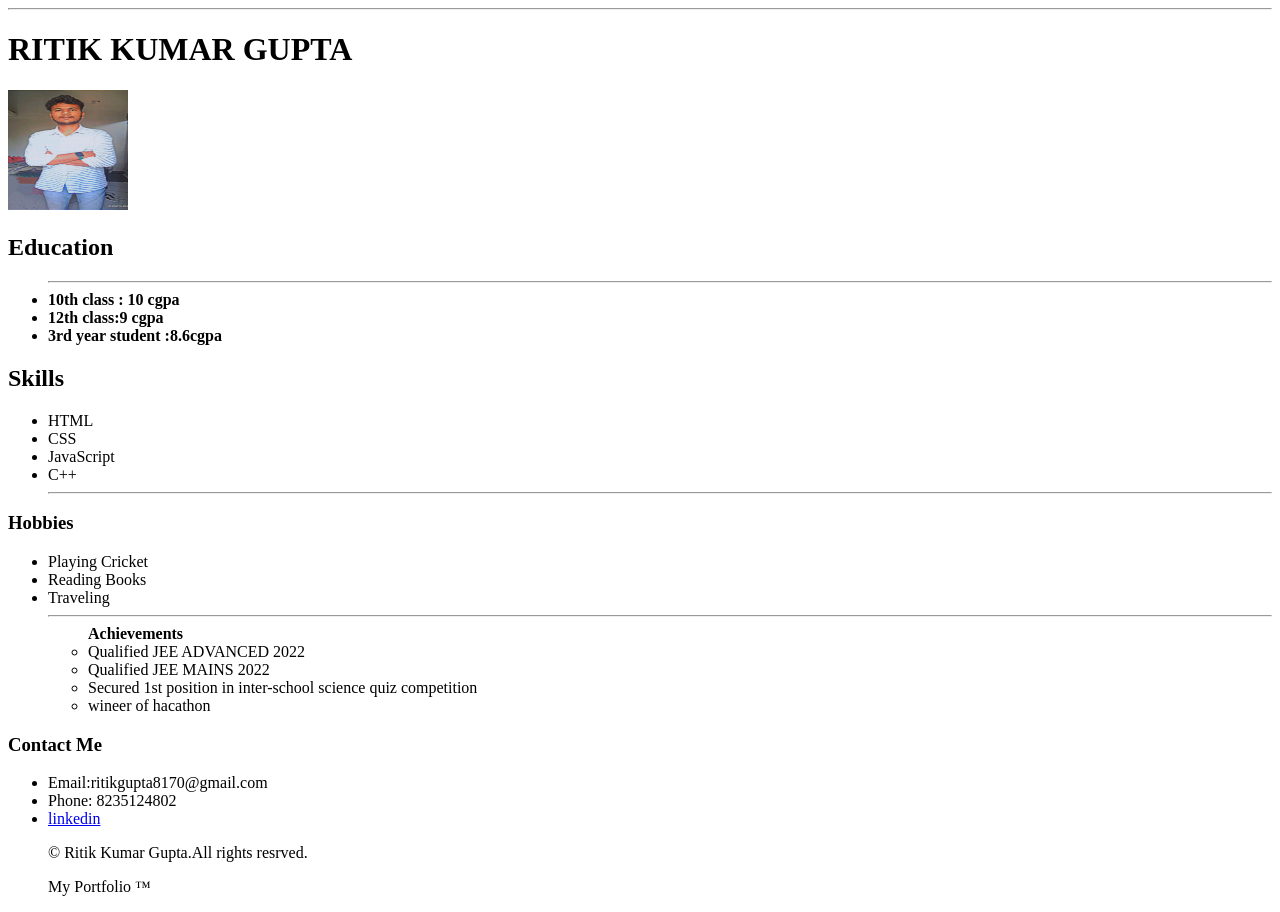
<file: index.html>
<!DOCTYPE html>
<html lang="en">
<head>
    <meta charset="UTF-8">
    <meta name="viewport" content="width=device-width, initial-scale=1.0">
    <title>MY PORTFOLIO </title>
</head>
<body>
    <hr>
    <h1>RITIK KUMAR GUPTA </h1>
    <img src="myphoto.jpg" alt=""rkg" height="120px" width="120px">
    <h2> Education</h2>
    <ul>
       <hr>
        <li> <b>10th class : 10 cgpa</b></li>
        <li><b>12th class:9 cgpa</b></li>
        <li><b>3rd year student :8.6cgpa</b></li>
    </ul>
   <header>
    <h2> Skills </h2>
    <ul>
        <li>HTML</li>
        <li>CSS</li>
        <li>JavaScript</li>
        <li>C++</li>
   <hr>
    </ul>
    <h3> Hobbies </h3>
    <ul>
        <li>Playing Cricket</li>
        <li>Reading Books</li>
        <li>Traveling</li>
   <hr>
   <section>
    <ul>
        <b> Achievements</b>
        <li>Qualified JEE ADVANCED 2022</li>
        <li>Qualified JEE MAINS 2022</li>   
        <li>Secured 1st position in inter-school science quiz competition</li>
         <li> wineer of hacathon</li>
    </ul>
   </section>
    </ul>
    <h3> Contact Me </h3>
    <ul>
        <li>Email:ritikgupta8170@gmail.com</li>
        <li>Phone: 8235124802</li>
        <li><a href=" https://www.linkedin.com/in/ritik-gupta-61089a289/">linkedin</a></li>
         <p>&#169; Ritik Kumar Gupta.All rights resrved.</p>
        <p>My Portfolio &#8482;</p>
        </ul>

</body>
</html>
</file>
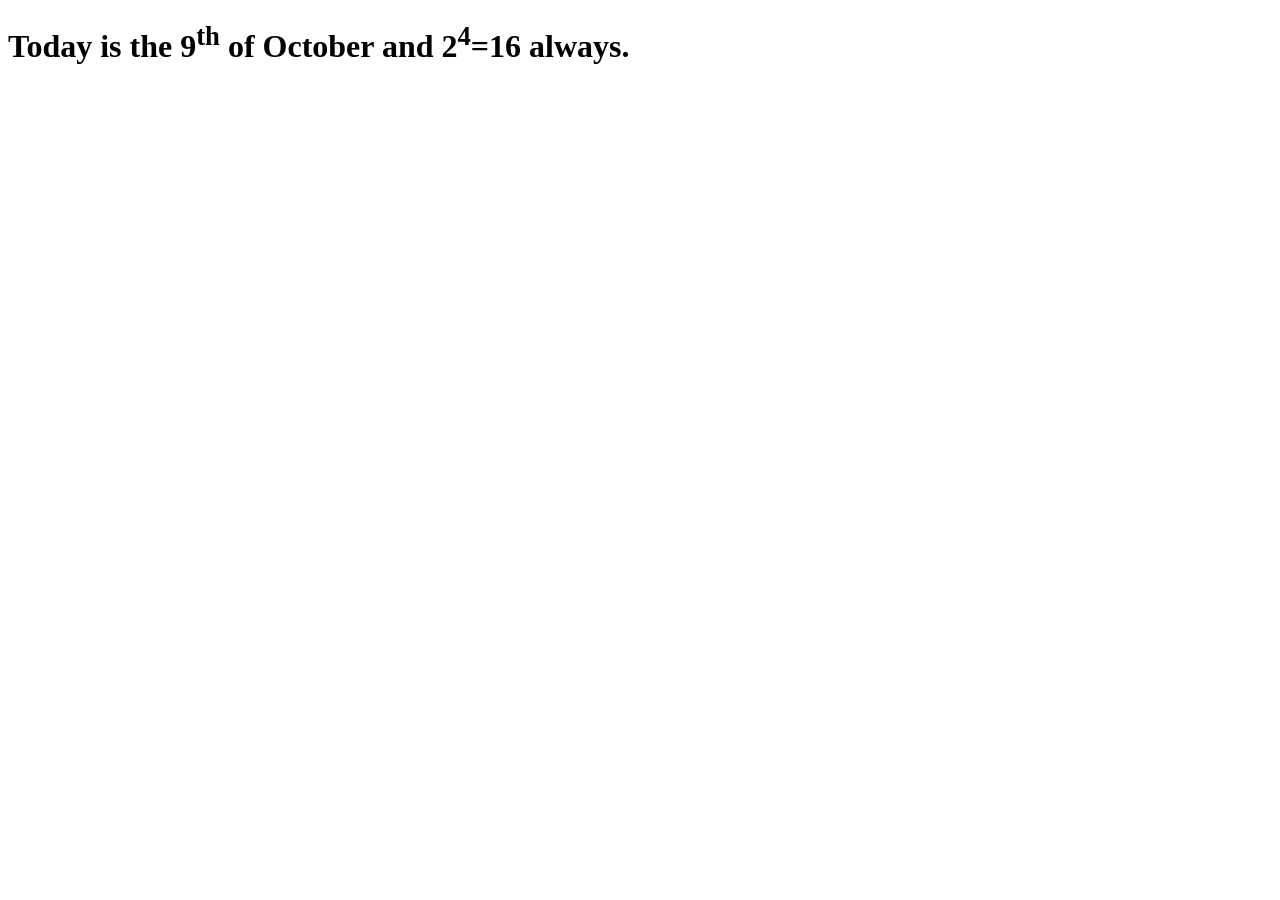
<file: classroom.html>
<!DOCTYPE html>
<html lang="en">
<head>
    <meta charset="UTF-8">
    <meta name="viewport" content="width=device-width, initial-scale=1.0">
    <title>Inline v/s Block</title>
</head>
<body>
  <h1>Today is the 9<sup>th</sup> of October and 2<sup>4</sup>=16 always.</h1>
  
</body>
</html>
</file>
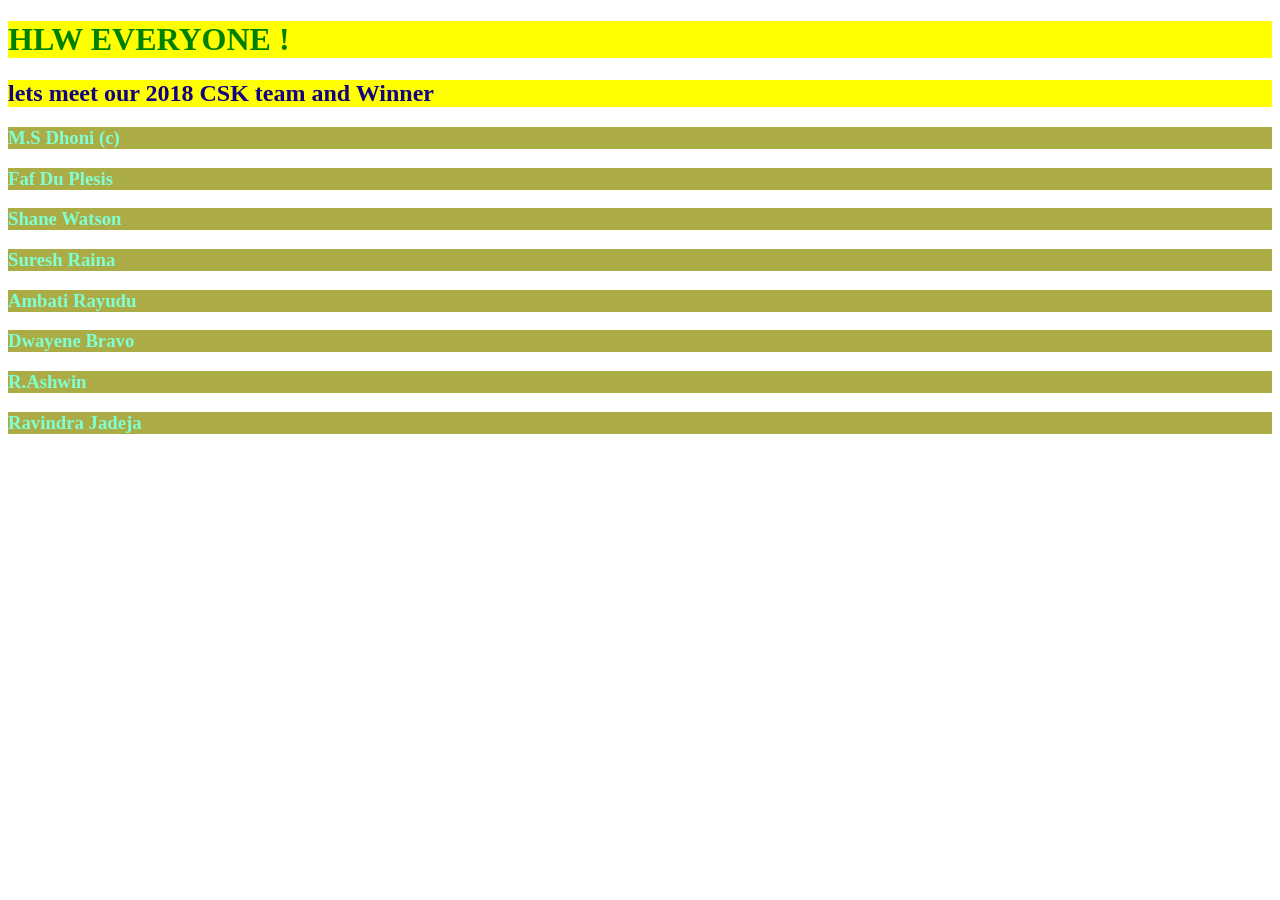
<file: CSS chapter 1.html>
<!DOCTYPE html>
<html lang="en">
<head>
    <link rel="stylesheet" href="style1.css">


    <meta charset="UTF-8">
    <meta name="viewport" content="width=device-width, initial-scale=1.0">
    <title>Document</title>
</head>
<body>
   <h1> HLW EVERYONE !</h1>
   <h2> lets meet our 2018 CSK team and Winner </h2>
   <h3>M.S Dhoni (c)</h3>
    <h3>Faf Du Plesis</h3>
    <h3>Shane Watson</h3> 
    <h3>Suresh Raina</h3>
    <h3>Ambati Rayudu</h3>
    <h3>Dwayene Bravo</h3>
    <h3>R.Ashwin</h3>
    <h3>Ravindra Jadeja</h3>
           
</body>
</html>
</file>
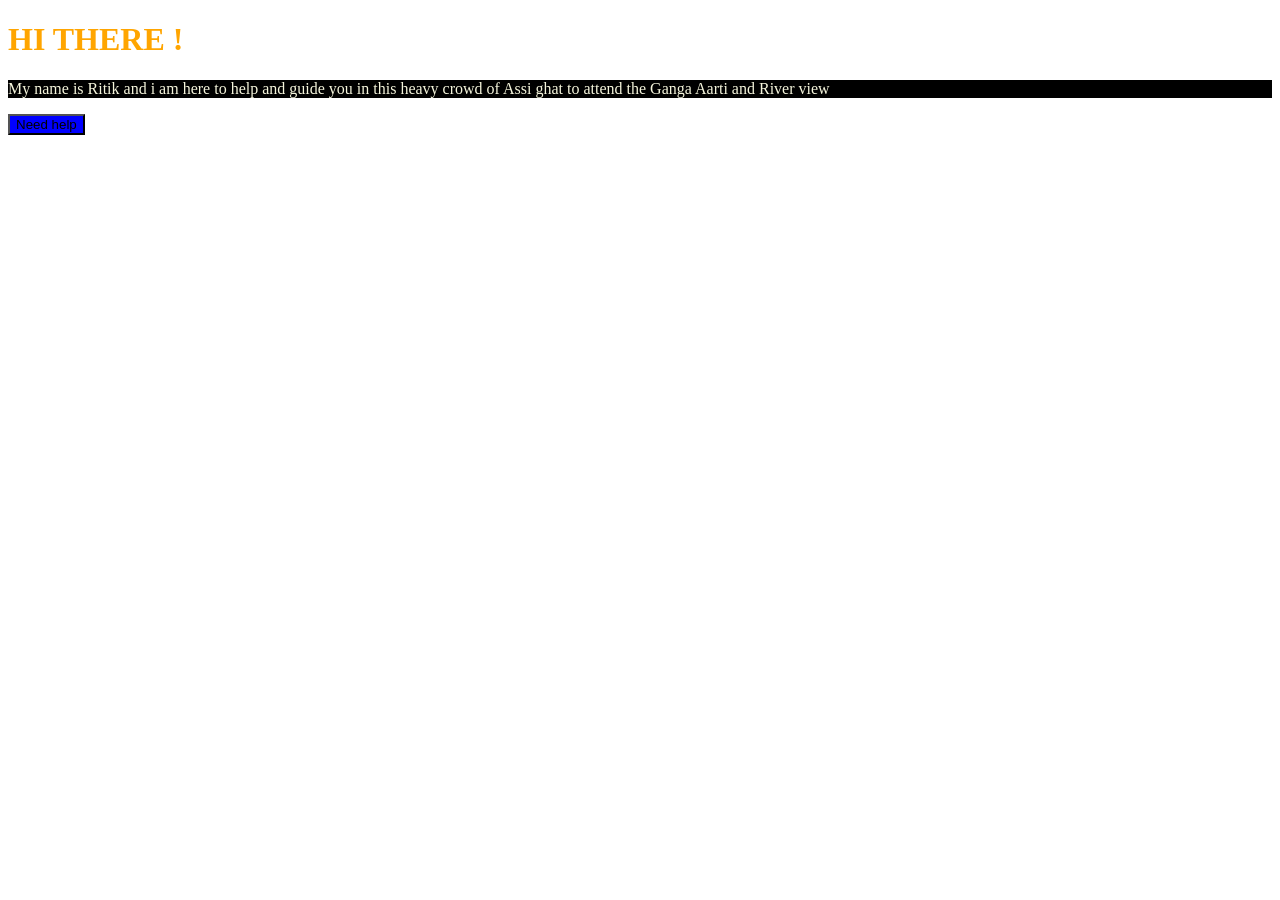
<file: css pq1 .html>
<!DOCTYPE html>
<html lang="en">
<head>
    <meta charset="UTF-8">
    <meta name="viewport" content="width=device-width, initial-scale=1.0">
    <title>Document</title>
    <link rel="stylesheet" href="style2.css"/> 
</head>
<body>
    <h1> HI THERE !</h1>
    <p> My name is Ritik and i am here to help and guide you in this heavy crowd of Assi ghat to attend the Ganga Aarti and River view </p>
    <button> Need help</button>
</body>
</html>
</file>
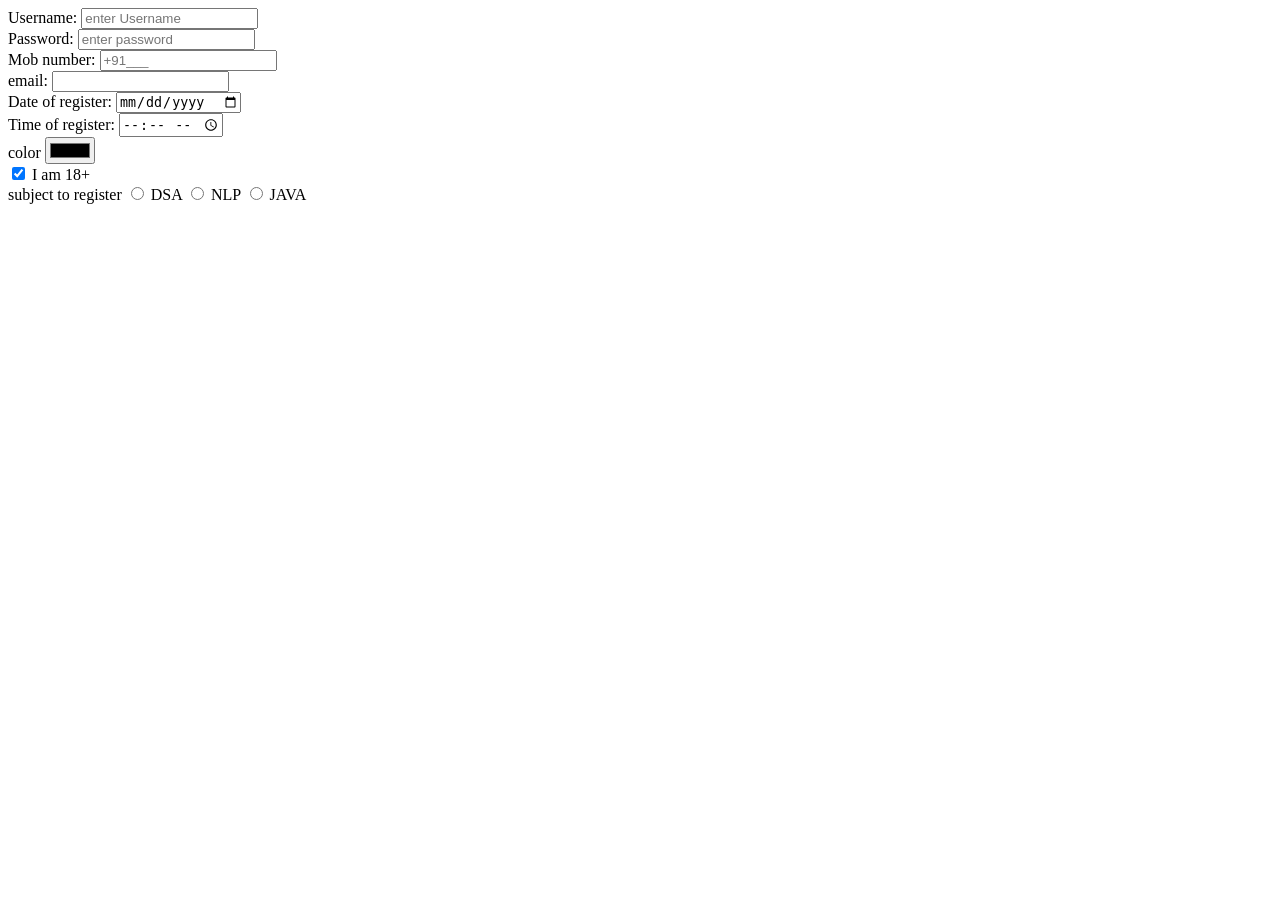
<file: form.html>
<!DOCTYPE html>
<html lang="en">
<head>
    <meta charset="UTF-8">
    <meta name="viewport" content="width=device-width, initial-scale=1.0">
    <title>Document</title>
</head>
<body>
    <form action="/action">
        <label for="username"> Username:</label>
        <input type="text"  placeholder="enter Username"/>
        <br />
         <label for="password"> Password:</label>
        <input type="password" placeholder="enter password"/>
        <br/>
         <label for="Mob number"> Mob number:</label>
        <input type="number" placeholder="+91___"/>
        <br/>
         <label for="email"> email:</label>
         <input type="email"/>
         <br/> 
         <label for="Date of register"> Date of register:</label>
         <input type="date"/>
         <br/>
         <label for="time of register"> Time of register:</label>
        <input type="time"/>
        <br/>
        color 
         <input type="color"/>

    </form>
    <form action="/server">
    <input type="checkbox" id="age" name="age" checked/>
    <label for="age"> I am 18+</label>
    <div>  
        subject to register 
        <input type ="radio" name="subject" id="DSA" value="DSA"/>
        <label for="DSA">DSA</label>
        <input type ="radio" name="subject" id="NLP" value="NLP"/>
        <label for="NLP">NLP</label>
        <input type ="radio" name="subject" id="JAVA" value="JAVA"/>
        <label for="JAVA">JAVA</label>
</div>
    
</body>
</html>
</file>
<file: style1.css>
h1 {
color: green;
background-color:yellow;

}
h2 {
color: rgb(17, 0, 128);
background-color:yellow;

}
h3 {
    color:aquamarine;
    background-color: rgb(172, 172, 71);
}
</file>
<file: style2.css>
h1 {
    color: orange;
}
button {
    background-color:blue;
}
p {
    background-color:black;
    color:beige;
}
</file>
